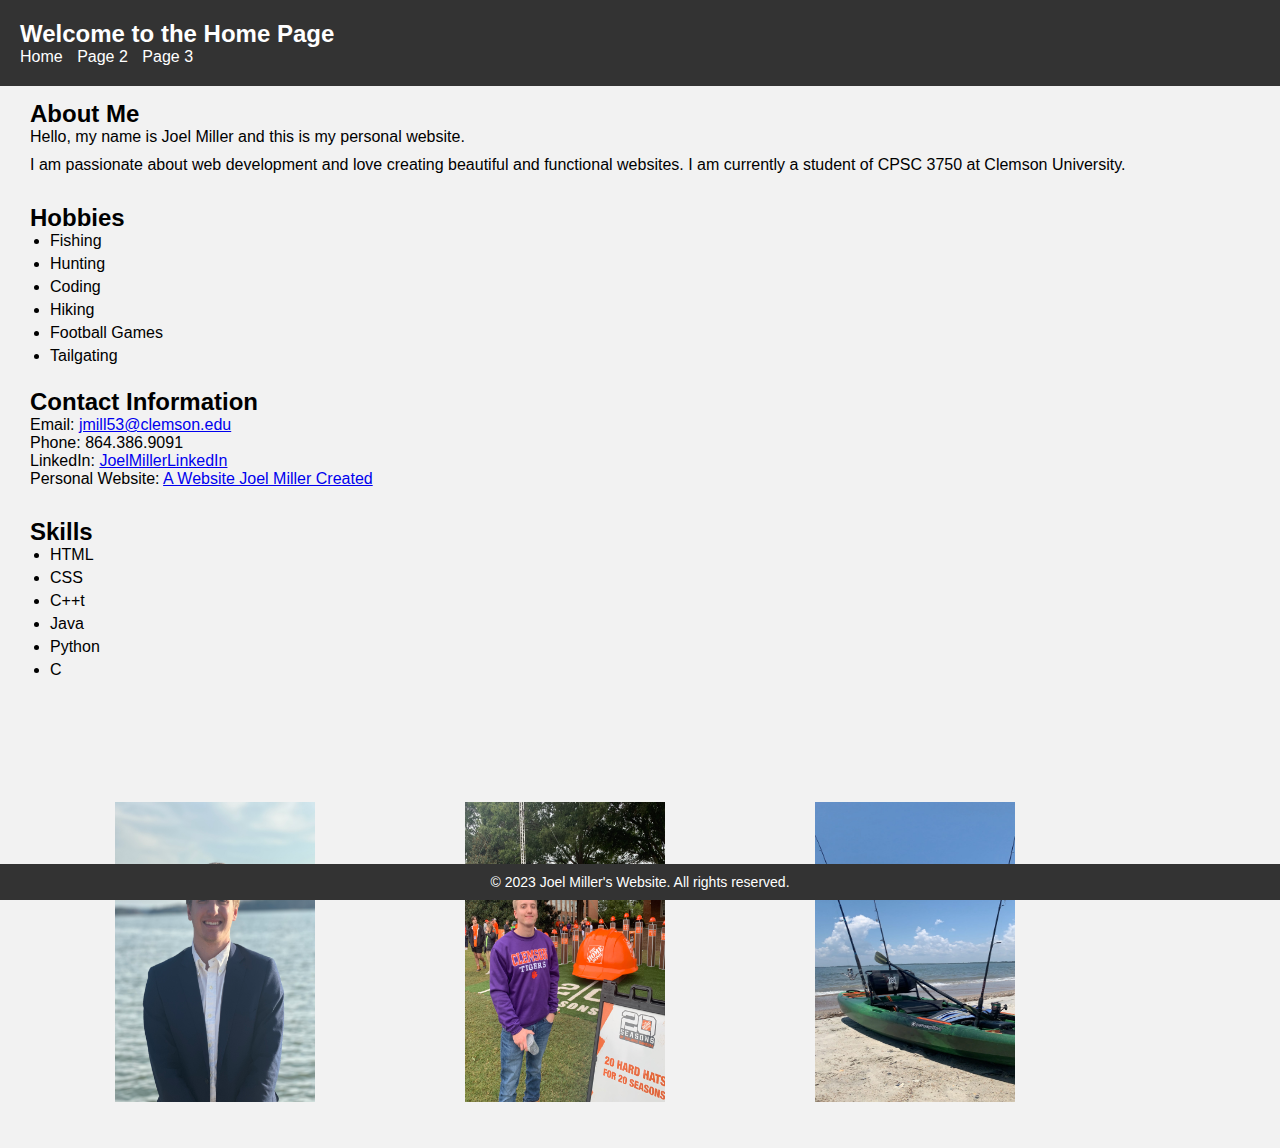
<file: 3webPages/index.html>
<!DOCTYPE html>
<html lang="en">
<head>
  <title>Home Page</title>
  <link href="style.css" rel="stylesheet" type="text/css">
</head>
<body>
  <div id="header">
    <h1>Welcome to the Home Page</h1>
    <nav>
      <ul>
        <li><a href="index.html">Home</a></li>
        <li><a href="page2.html">Page 2</a></li>
        <li><a href="page3.html">Page 3</a></li>
      </ul>
    </nav>
  </div>
  
  <div id="content">
    <h2>About Me</h2>
    <div class="description">
      <p>Hello, my name is Joel Miller and this is my personal website.</p>
      <p>I am passionate about web development and love creating beautiful and functional websites.
        I am currently a student of CPSC 3750 at Clemson University.</p>
    
      <div class="hobbies">
        <h2>Hobbies</h2>
        <ul> 
          <li>Fishing</li>
          <li>Hunting</li>
          <li>Coding</li>
          <li>Hiking</li>
          <li>Football Games</li>
          <li>Tailgating</li>
        </ul>
      </div>
    </div>
    <br>
    <div class="contact">
      <h2>Contact Information</h2>
      <p>Email: <a href="mailto:jmill53@clemson.edu">jmill53@clemson.edu</a></p>
      <p>Phone: 864.386.9091</p>
      <p>LinkedIn: <a href="https://www.linkedin.com/in/joelmmiller?trk=public_profile_browsemap">JoelMillerLinkedIn</a></p>
      <p>Personal Website: <a href="http://jmill53webappdev.infinityfreeapp.com/">A Website Joel Miller Created</a></p>
    </div>

    <div class="skills">
      <h2>Skills</h2>
      <ul>
        <li>HTML</li>
        <li>CSS</li>
        <li>C++t</li>
        <li>Java</li>
        <li>Python</li>
        <li>C</li>
      </ul>
    </div>
  </div>
<br>

  <div class="images">
    <img src="formal.png" alt="Profile Picture">
    <img src="clemson.png" alt="Clemson University">
    <img src="kayak.png" alt="Kayak Fishing">
  </div>

  <div id="footer">
    <p>&copy; 2023 Joel Miller's Website. All rights reserved.</p>
  </div>
  <br><br>
</body>
</html>
</file>
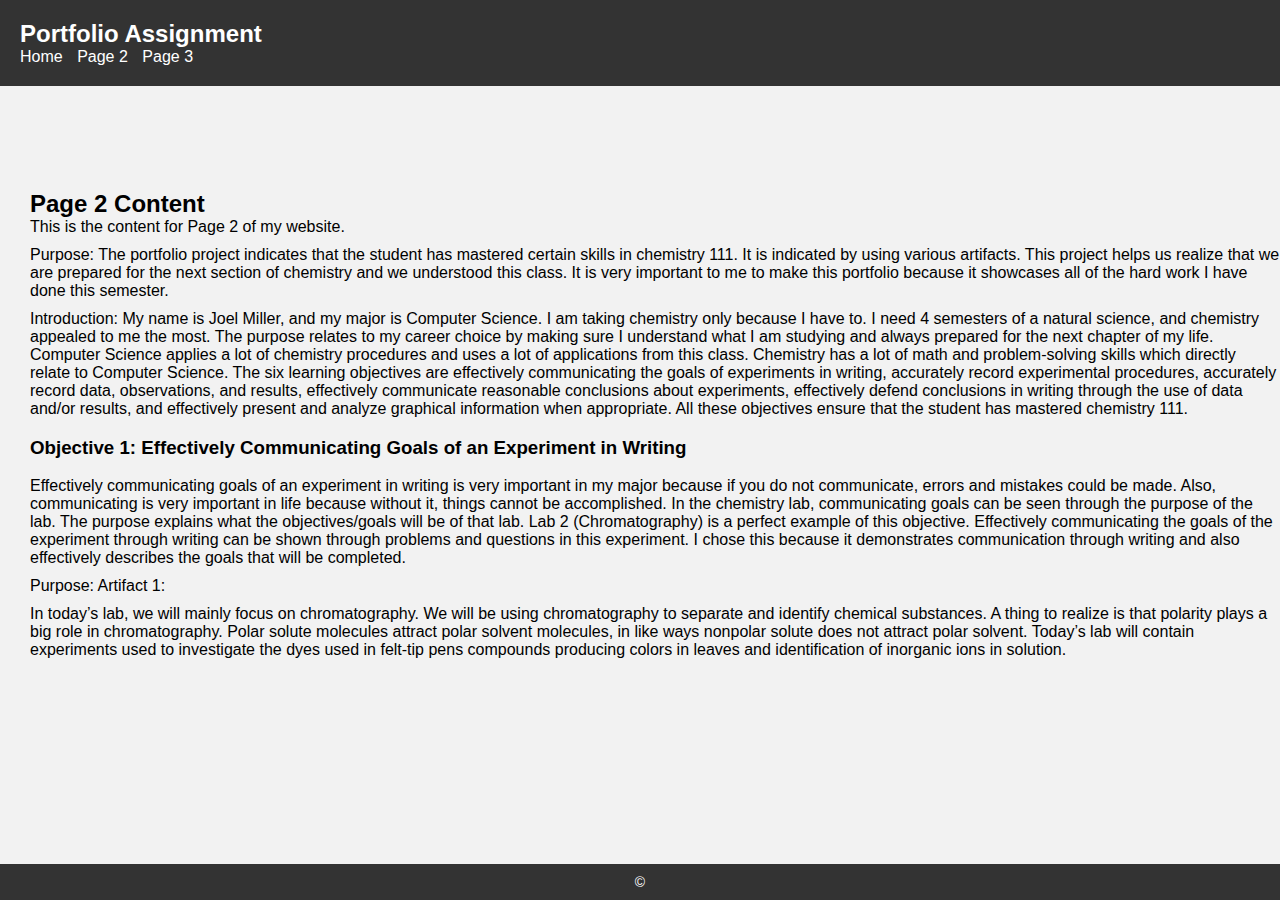
<file: 3webPages/page2.html>
<!DOCTYPE html>
<html lang="en">
<head>
  <title>Page 2</title>
  <link href="style.css" rel="stylesheet" type="text/css">
</head>
<body>
  <div id="header">
    <h1>Portfolio Assignment</h1>
    <nav>
      <ul>
        <li><a href="index.html">Home</a></li>
        <li><a href="page2.html">Page 2</a></li>
        <li><a href="page3.html">Page 3</a></li>
      </ul>
    </nav>
  </div>
  <br><br><br><br><br>
  <div id="content">
    <h2>Page 2 Content</h2>
    <div class="description">
      <p>This is the content for Page 2 of my website.</p>
      <p>Purpose: The portfolio project indicates that the student has mastered certain skills in chemistry 111. It is indicated by using various artifacts. This project helps us realize that we are prepared for the next section of chemistry and we understood this class. It is very important to me to make this portfolio because it showcases all of the hard work I have done this semester.</p>
      <p>Introduction: My name is Joel Miller, and my major is Computer Science. I am taking chemistry only because I have to. I need 4 semesters of a natural science, and chemistry appealed to me the most. The purpose relates to my career choice by making sure I understand what I am studying and always prepared for the next chapter of my life. Computer Science applies a lot of chemistry procedures and uses a lot of applications from this class. Chemistry has a lot of math and problem-solving skills which directly relate to Computer Science. The six learning objectives are effectively communicating the goals of experiments in writing, accurately record experimental procedures, accurately record data, observations, and results, effectively communicate reasonable conclusions about experiments, effectively defend conclusions in writing through the use of data and/or results, and effectively present and analyze graphical information when appropriate. All these objectives ensure that the student has mastered chemistry 111.</p>
    
      <h3>Objective 1: Effectively Communicating Goals of an Experiment in Writing</h3>
      <p>Effectively communicating goals of an experiment in writing is very important in my major because if you do not communicate, errors and mistakes could be made. Also, communicating is very important in life because without it, things cannot be accomplished. In the chemistry lab, communicating goals can be seen through the purpose of the lab. The purpose explains what the objectives/goals will be of that lab. Lab 2 (Chromatography) is a perfect example of this objective. Effectively communicating the goals of the experiment through writing can be shown through problems and questions in this experiment. I chose this because it demonstrates communication through writing and also effectively describes the goals that will be completed.</p>
      <p>Purpose: Artifact 1:</p>
      <p>In today’s lab, we will mainly focus on chromatography. We will be using chromatography to separate and identify chemical substances. A thing to realize is that polarity plays a big role in chromatography. Polar solute molecules attract polar solvent molecules, in like ways nonpolar solute does not attract polar solvent. Today’s lab will contain experiments used to investigate the dyes used in felt-tip pens compounds producing colors in leaves and identification of inorganic ions in solution.</p>
    </div>
  </div>

  <div id="footer">
    <p>&copy

  </div>
</body>
</html>
</file>
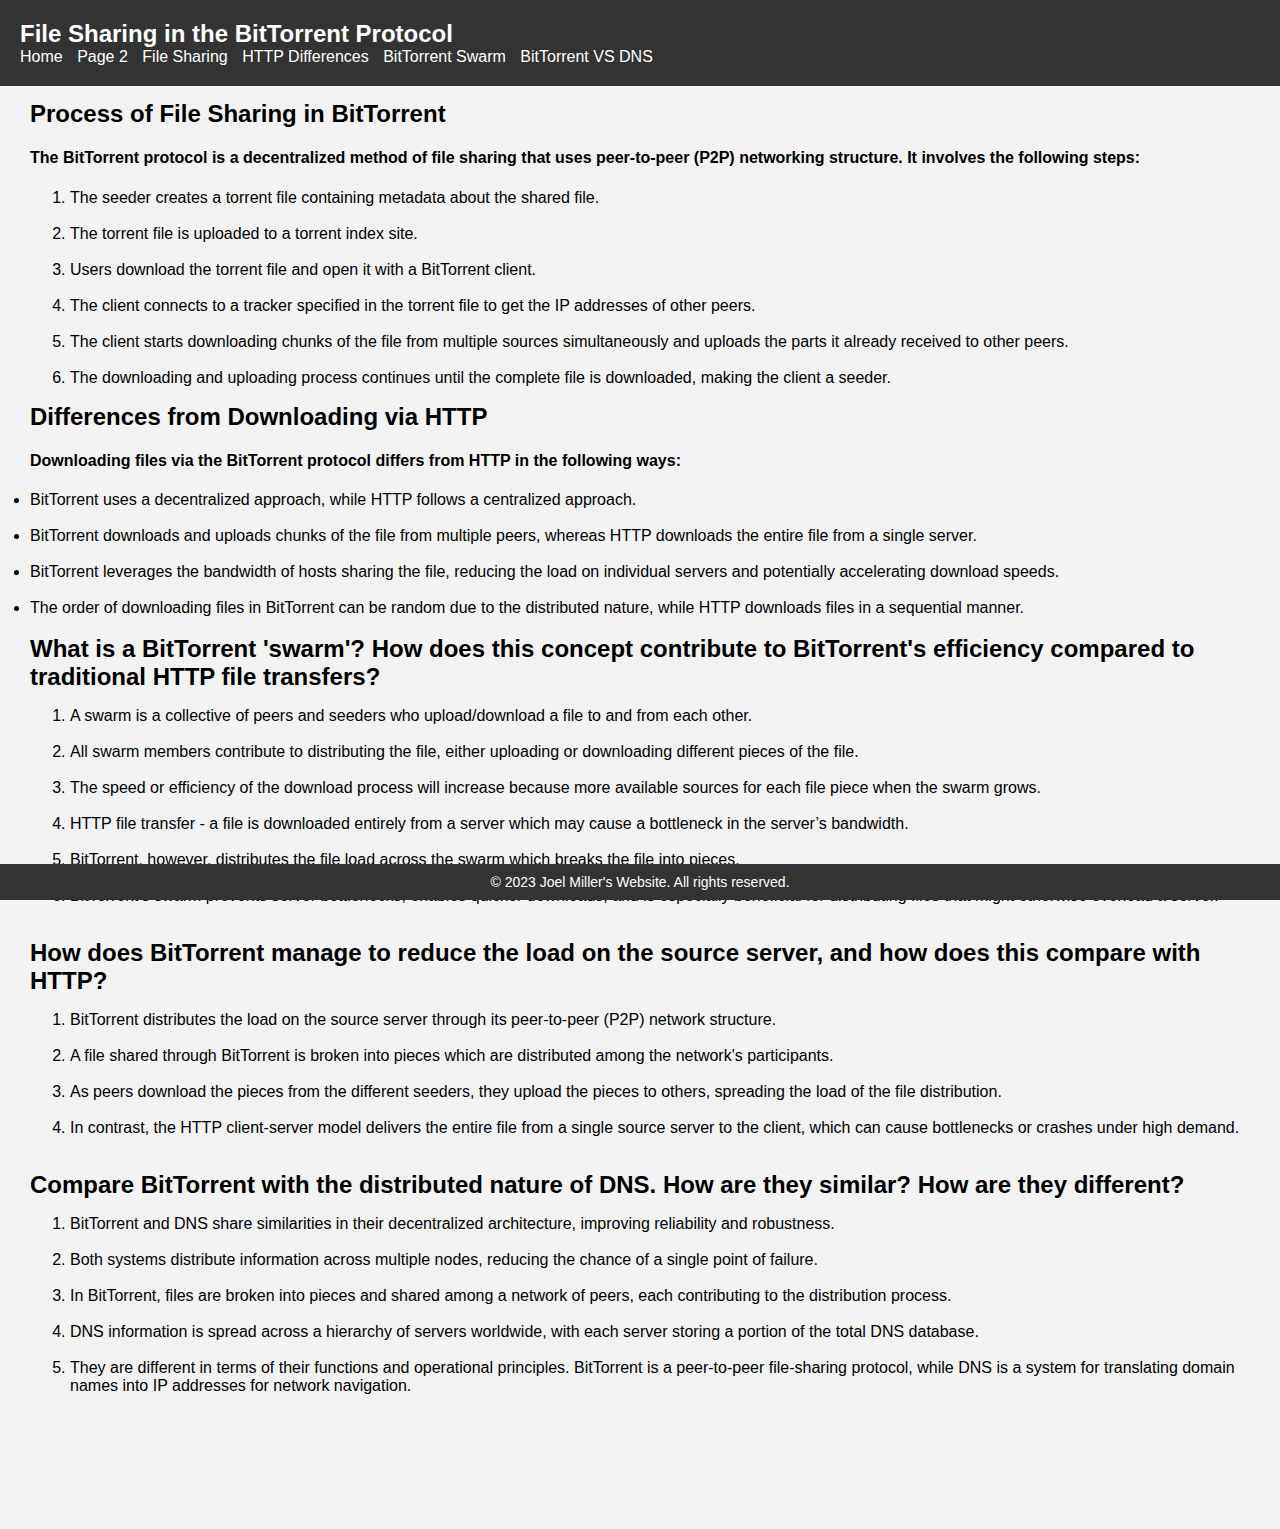
<file: 3webPages/page3.html>
<!DOCTYPE html>
<html lang="en">
<head>
  <title>Page 3</title>
  <link href="style.css" rel="stylesheet" type="text/css">
</head>
<body>
  <div id="header">
    <h1>File Sharing in the BitTorrent Protocol</h1>
    <nav>
      <ul>
        <li><a href="index.html">Home</a></li>
        <li><a href="page2.html">Page 2</a></li>
        <li><a href="#section1">File Sharing</a></li>
        <li><a href="#section2">HTTP Differences</a></li>
        <li><a href="#section3">BitTorrent Swarm</a></li>
        <li><a href="#section4">BitTorrent VS DNS</a></li>
      </ul>
    </nav>
  </div>
  <div id="content">
    <div class="section" id="section1">
      <h2>Process of File Sharing in BitTorrent</h2>
      <h4>The BitTorrent protocol is a decentralized method of file sharing that uses peer-to-peer (P2P) networking structure. It involves the following steps:</h4>
      <ol>
        <li>The seeder creates a torrent file containing metadata about the shared file.</li>
        <br>
        <li>The torrent file is uploaded to a torrent index site.</li>
        <br>
        <li>Users download the torrent file and open it with a BitTorrent client.</li>
        <br>
        <li>The client connects to a tracker specified in the torrent file to get the IP addresses of other peers.</li>
        <br>
        <li>The client starts downloading chunks of the file from multiple sources simultaneously and uploads the parts it already received to other peers.</li>
        <br>
        <li>The downloading and uploading process continues until the complete file is downloaded, making the client a seeder.</li>
      </ol>
    </div>

    <div class="section" id="section2">
      <h2>Differences from Downloading via HTTP</h2>
      <h4>Downloading files via the BitTorrent protocol differs from HTTP in the following ways:</h4>
      <ul>
        <li>BitTorrent uses a decentralized approach, while HTTP follows a centralized approach.</li>
        <br>
        <li>BitTorrent downloads and uploads chunks of the file from multiple peers, whereas HTTP downloads the entire file from a single server.</li>
        <br>
        <li>BitTorrent leverages the bandwidth of hosts sharing the file, reducing the load on individual servers and potentially accelerating download speeds.</li>
        <br>
        <li>The order of downloading files in BitTorrent can be random due to the distributed nature, while HTTP downloads files in a sequential manner.</li>
     
      </ul>
    </div>
<br>
<div class="section" id="section3">
  <h2>What is a BitTorrent 'swarm'? How does this concept contribute to BitTorrent's efficiency compared to traditional HTTP file transfers?</h2>
  <ol>
    <li>A swarm is a collective of peers and seeders who upload/download a file to and from each other.</li>
    <br>
    <li>All swarm members contribute to distributing the file, either uploading or downloading different pieces of the file.</li>
    <br>
    <li>The speed or efficiency of the download process will increase because more available sources for each file piece when the swarm grows.</li>
    <br>
    <li>HTTP file transfer - a file is downloaded entirely from a server which may cause a bottleneck in the server’s bandwidth.</li>
    <br>
    <li>BitTorrent, however, distributes the file load across the swarm which breaks the file into pieces.</li>
    <br>
    <li>BitTorrent’s swarm prevents server bottlenecks, enables quicker downloads, and is especially beneficial for distributing files that might otherwise overload a server.</li>
  </ol>
</div>
<br>

<div class="section" id="section4">
  <h2>How does BitTorrent manage to reduce the load on the source server, and how does this compare
    with HTTP?</h2>
  <ol>
    <li>BitTorrent distributes the load on the source server through its peer-to-peer (P2P) network structure.</li>
    <br>
    <li>A file shared through BitTorrent is broken into pieces which are distributed among the network's participants.</li>
    <br>
    <li>As peers download the pieces from the different seeders, they upload the pieces to others, spreading the load of the file distribution.</li>
    <br>
    <li>In contrast, the HTTP client-server model delivers the entire file from a single source server to the client, which can cause bottlenecks or crashes under high demand.</li>
  </ol>
</div>
<br>

<div class="section" id="section5">
  <h2>Compare BitTorrent with the distributed nature of DNS. How are they similar? How are they different?</h2>
  <ol>
    <li>BitTorrent and DNS share similarities in their decentralized architecture, improving reliability and robustness.</li>
    <br>
    <li>Both systems distribute information across multiple nodes, reducing the chance of a single point of failure.</li>
    <br>
    <li>In BitTorrent, files are broken into pieces and shared among a network of peers, each contributing to the distribution process.</li>
    <br>
    <li>DNS information is spread across a hierarchy of servers worldwide, with each server storing a portion of the total DNS database.</li>
    <br>
    <li>They are different in terms of their functions and operational principles. BitTorrent is a peer-to-peer file-sharing protocol, while DNS is a system for translating domain names into IP addresses for network navigation.</li>
  </ol>
</div>

<br>
  <div id="footer">
    <p>&copy; 2023 Joel Miller's Website. All rights reserved.</p>
  </div>
</body>
</html>
</file>
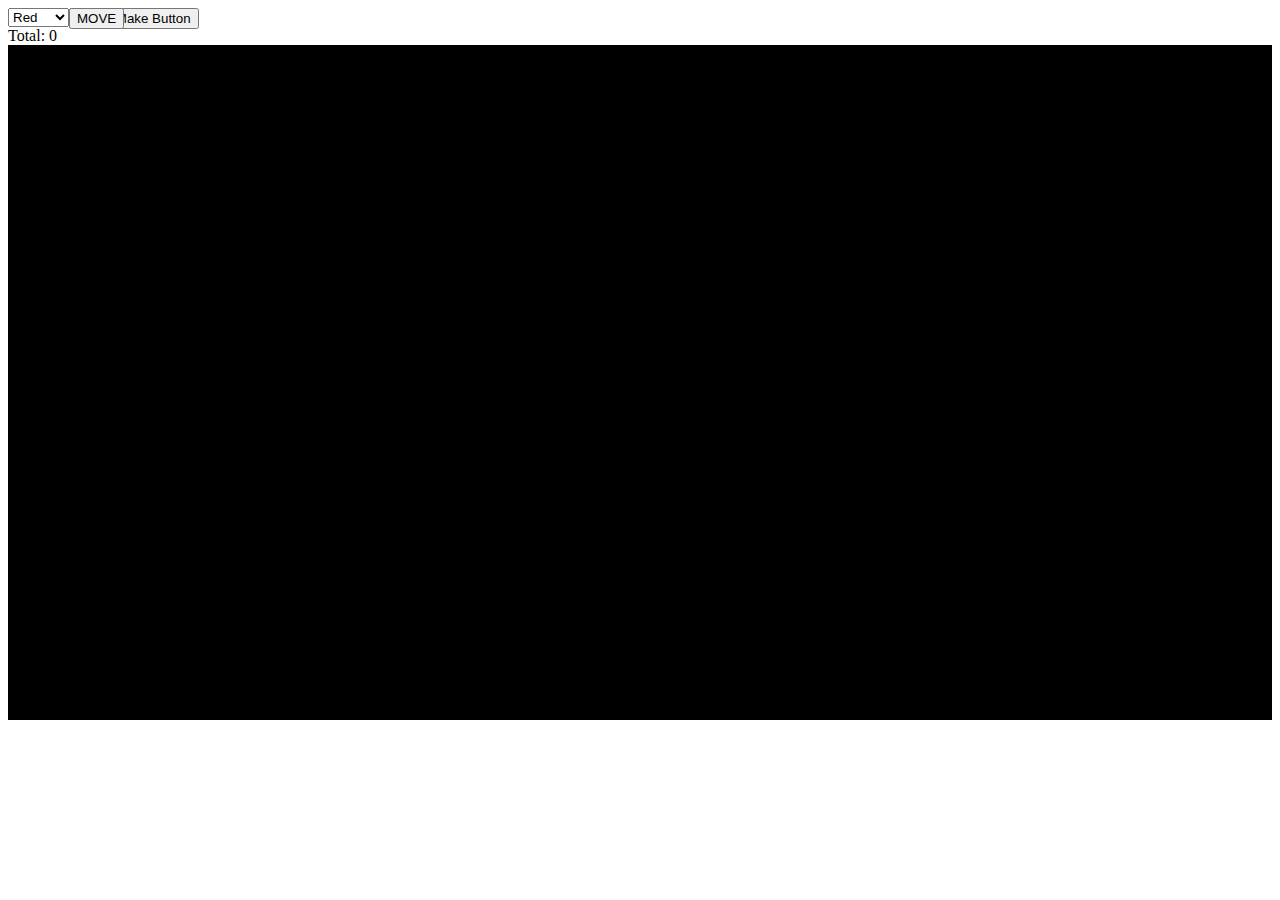
<file: ButtonMove/ButtonMove.html>
<!DOCTYPE html>
<html>
<head>
    <link rel="stylesheet" type="text/css" href="ButtonMove.css">
</head>
<body>
        <select id="colorSelect">
            <option value="Red">Red</option>
            <option value="Green">Green</option>
            <option value="Blue">Blue</option>
            <option value="Yellow">Yellow</option>
            <option value="White">White</option>
        </select>
        <button id="makeButton" class="controlButton">Make Button</button>
        <button id="moveButton" >MOVE</button>
        <div id="runningTotal">Total: 0</div>
   
    <div id="viewingArea"></div>
    <script src="ButtonMove.js"></script>
</body>
</html>
</file>
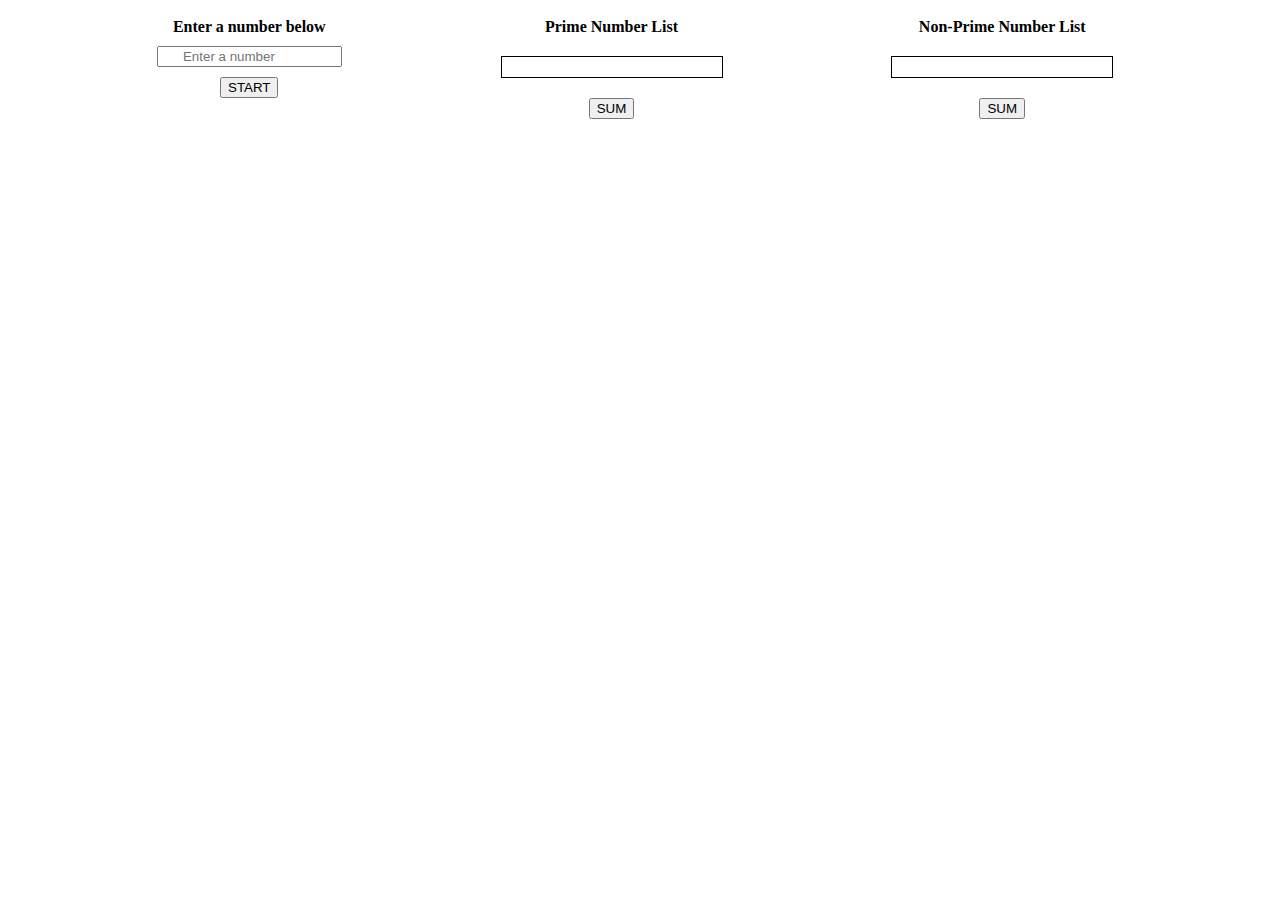
<file: IsPrime/prime.html>
<!DOCTYPE html>
<html>
<head>
    <title>Prime Numbers</title>
    <link rel="stylesheet" type="text/css" href="prime.css">
</head>
<body>

    <div class="listContainer">
        <label for="Start">Enter a number below </label>
        <input type="number" id="number" placeholder="      Enter a number">
        <button onclick="generateLists()">START</button>
    </div>


    <div class="listContainer">
        <label for="primeList">Prime Number List</label>
        <div id="primeList" class="list"></div>
        <div id="primeSum"></div>
        <button onclick="calculateSum('prime')">SUM</button>
    
    </div>

    <div class="listContainer">
        <label for="nonPrimeList">Non-Prime Number List</label>
        <div id="nonPrimeList" class="list"></div>
        <div id="nonPrimeSum"></div> 
        <button onclick="calculateSum('nonPrime')">SUM</button>
    </div>

    <script src="prime.js"></script>
</body>
</html>
</file>
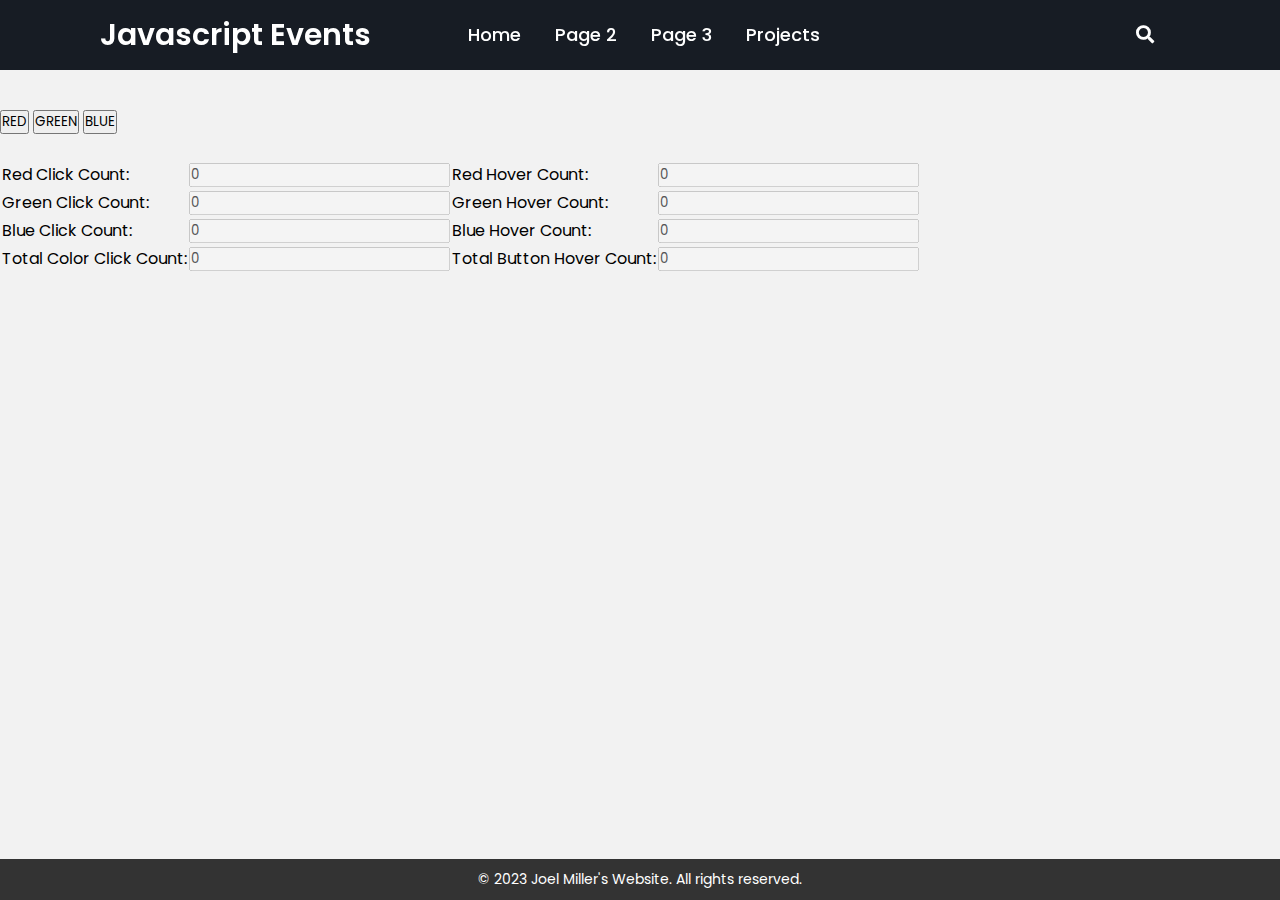
<file: sameMenuAll/chapter04.html>
<!DOCTYPE html>
<html lang="en">
<head>
  <meta charset="UTF-8">
  <meta name="viewport" content="width=device-width, initial-scale=1.0">
  <meta http-equiv="X-UA-Compatible" content="ie=edge">
  <title>Javascript Events</title>
  <link href="style.css" rel="stylesheet" type="text/css">
  <link rel="stylesheet" href="https://cdnjs.cloudflare.com/ajax/libs/font-awesome/5.15.3/css/all.min.css"/>
</head>
<body>
  <div class="wrapper">
    <nav>
      <input type="checkbox" id="show-search">
      <input type="checkbox" id="show-menu">
      <label for="show-menu" class="menu-icon"><i class="fas fa-bars"></i></label>
      <div class="content">
      <div class="logo"><a href="#">Javascript Events</a></div>
        <ul class="links">
          <li><a href="index.html">Home</a></li>
          <li><a href="page2.html">Page 2</a></li>
          <li><a href="page3.html">Page 3</a></li>
        
          <li>
            <a href="projects.html" class="desktop-link">Projects</a>
            <input type="checkbox" id="show-features">
            <label for="show-features">Projects</label>
            <ul>
                <li><a href="sort.html">Javascript Sort</a></li>
              <li><a href="cards.html">Card Object</a></li>
            </ul>
          </li>
        </ul>
      </div>
      <label for="show-search" class="search-icon"><i class="fas fa-search"></i></label>
      <form action="#" class="search-box">
        <input type="text" placeholder="Type Something to Search..." required>
        <button type="submit" class="go-icon"><i class="fas fa-long-arrow-alt-right"></i></button>
      </form>
    </nav>
  </div>

<br><br><br><br><br><br>

  
<div class="butt">
<input type="button" class="button btn" value="RED" onmouseover="hoverButton(this, 'red')" onclick="changeBC('red')">
<input type="button" class="button btn" value="GREEN" onmouseover="hoverButton(this, 'green')" onclick="changeBC('green')">
<input type="button" class="button btn" value="BLUE" onmouseover="hoverButton(this, 'blue')" onclick="changeBC('blue')">

  <br>
  <br>
</div>


<div class="table1">
  <table>
   
      <tr>
       
          <td>Red Click Count:</td>
          <td><input type="text" id="redCount" value="0" disabled></td>

       
          <td>Red Hover Count:</td>
          <td><input type="text" id="redCount2" value="0" disabled></td>
      </tr>
      <tr>
          <td>Green Click Count:</td>
          <td><input type="text" id="greenCount" value="0" disabled></td>

          <td>Green Hover Count:</td>
          <td><input type="text" id="greenCount2" value="0" disabled></td>
      </tr>
      <tr>
          <td>Blue Click Count:</td>
          <td><input type="text" id="blueCount" value="0" disabled></td>

           <td>Blue Hover Count:</td>
          <td><input type="text" id="blueCount2" value="0" disabled></td>
      </tr>
      <tr>
          <td>Total Color Click Count:</td>
          <td><input type="text" id="colorChangeCount" value="0" disabled></td>

          <td>Total Button Hover Count:</td>
          <td><input type="text" id="colorChangeCount2" value="0" disabled></td>
      </tr>
  </table>
</div>




<script>
    var redCount = 0;
    var greenCount = 0;
    var blueCount = 0;
    var colorChangeCount = 0;
    var colorChangeCountElement = document.getElementById('colorChangeCount');
var redCount2 = 0;
    var greenCount2 = 0;
    var blueCount2 = 0;
    var colorChangeCount2 = 0;
    var colorChangeCount2Element = document.getElementById('colorChangeCount2');
   
   
    function changeBC(color){
        document.body.style.background = color;
        if(color=='red')
        {
            redCount++;
            document.getElementById("redCount").value = redCount;
            colorChangeCount++;
            
        colorChangeCountElement.value = colorChangeCount;
        }
        else if(color=='green')
        {
            greenCount++;
            document.getElementById("greenCount").value = greenCount;
            colorChangeCount++;
           
        colorChangeCountElement.value = colorChangeCount;
        }
        else
        {
            blueCount++;
            document.getElementById("blueCount").value = blueCount;
            colorChangeCount++;
         
        colorChangeCountElement.value = colorChangeCount;
        }
    }

function hoverButton(button, color){
        button.classList.toggle('button');
        button.classList.toggle('btn');
        button.classList.toggle('color-change');

        colorChangeCount2++;

        if(color=='red')
        {
            redCount2++;
            document.getElementById("redCount2").value = redCount2;
        }
        else if(color=='green')
        {
            greenCount2++;
            document.getElementById("greenCount2").value = greenCount2;
        }
        else
        {
            blueCount2++;
            document.getElementById("blueCount2").value = blueCount2;
        }
        colorChangeCount2Element.value = colorChangeCount2;
    }

</script>
  <div id="footer">
    <p>&copy; 2023 Joel Miller's Website. All rights reserved.</p>
  </div>
</body>
</html>
</file>
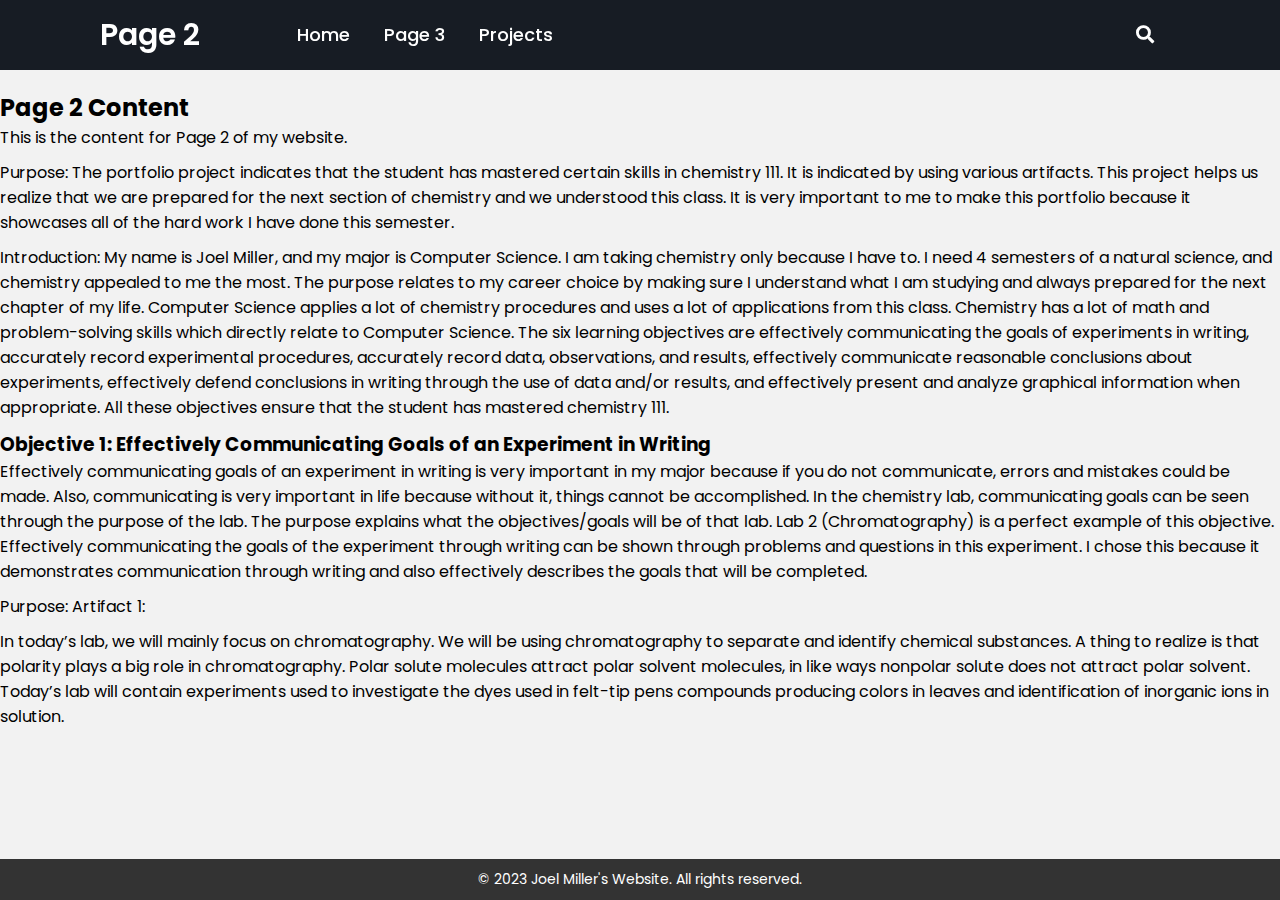
<file: sameMenuAll/page2.html>
<!DOCTYPE html>
<html lang="en">
<head>
  <meta charset="UTF-8">
  <meta name="viewport" content="width=device-width, initial-scale=1.0">
  <meta http-equiv="X-UA-Compatible" content="ie=edge">
  <title>Home Page</title>
  <link href="style.css" rel="stylesheet" type="text/css">
  <link rel="stylesheet" href="https://cdnjs.cloudflare.com/ajax/libs/font-awesome/5.15.3/css/all.min.css"/>
</head>
<body>
  <div class="wrapper">
    <nav>
      <input type="checkbox" id="show-search">
      <input type="checkbox" id="show-menu">
      <label for="show-menu" class="menu-icon"><i class="fas fa-bars"></i></label>
      <div class="content">
      <div class="logo"><a href="#">Page 2</a></div>
        <ul class="links">
          <li><a href="index.html">Home</a></li>
          <li><a href="page3.html">Page 3</a></li>
        
          <li>
            <a href="projects.html" class="desktop-link">Projects</a>
            <input type="checkbox" id="show-features">
            <label for="show-features">Projects</label>
            <ul>
              <li><a href="sort.html">Javascript Sort</a></li>
              <li><a href="chapter04.html">Button Click</a></li>
              <li><a href="cards.html">Card Object</a></li>
            </ul>
          </li>
        </ul>
      </div>
      <label for="show-search" class="search-icon"><i class="fas fa-search"></i></label>
      <form action="#" class="search-box">
        <input type="text" placeholder="Type Something to Search..." required>
        <button type="submit" class="go-icon"><i class="fas fa-long-arrow-alt-right"></i></button>
      </form>
    </nav>
  </div>

  <br><br><br><br><br>
  <div id="content">
    <h2>Page 2 Content</h2>
    <div class="description">
      <p>This is the content for Page 2 of my website.</p>
      <p>Purpose: The portfolio project indicates that the student has mastered certain skills in chemistry 111. It is indicated by using various artifacts. This project helps us realize that we are prepared for the next section of chemistry and we understood this class. It is very important to me to make this portfolio because it showcases all of the hard work I have done this semester.</p>
      <p>Introduction: My name is Joel Miller, and my major is Computer Science. I am taking chemistry only because I have to. I need 4 semesters of a natural science, and chemistry appealed to me the most. The purpose relates to my career choice by making sure I understand what I am studying and always prepared for the next chapter of my life. Computer Science applies a lot of chemistry procedures and uses a lot of applications from this class. Chemistry has a lot of math and problem-solving skills which directly relate to Computer Science. The six learning objectives are effectively communicating the goals of experiments in writing, accurately record experimental procedures, accurately record data, observations, and results, effectively communicate reasonable conclusions about experiments, effectively defend conclusions in writing through the use of data and/or results, and effectively present and analyze graphical information when appropriate. All these objectives ensure that the student has mastered chemistry 111.</p>
    
      <h3>Objective 1: Effectively Communicating Goals of an Experiment in Writing</h3>
      <p>Effectively communicating goals of an experiment in writing is very important in my major because if you do not communicate, errors and mistakes could be made. Also, communicating is very important in life because without it, things cannot be accomplished. In the chemistry lab, communicating goals can be seen through the purpose of the lab. The purpose explains what the objectives/goals will be of that lab. Lab 2 (Chromatography) is a perfect example of this objective. Effectively communicating the goals of the experiment through writing can be shown through problems and questions in this experiment. I chose this because it demonstrates communication through writing and also effectively describes the goals that will be completed.</p>
      <p>Purpose: Artifact 1:</p>
      <p>In today’s lab, we will mainly focus on chromatography. We will be using chromatography to separate and identify chemical substances. A thing to realize is that polarity plays a big role in chromatography. Polar solute molecules attract polar solvent molecules, in like ways nonpolar solute does not attract polar solvent. Today’s lab will contain experiments used to investigate the dyes used in felt-tip pens compounds producing colors in leaves and identification of inorganic ions in solution.</p>
    </div>
  </div>

  <div id="footer">
    <p>&copy; 2023 Joel Miller's Website. All rights reserved.</p>
  </div>
</body>
</html>
</file>
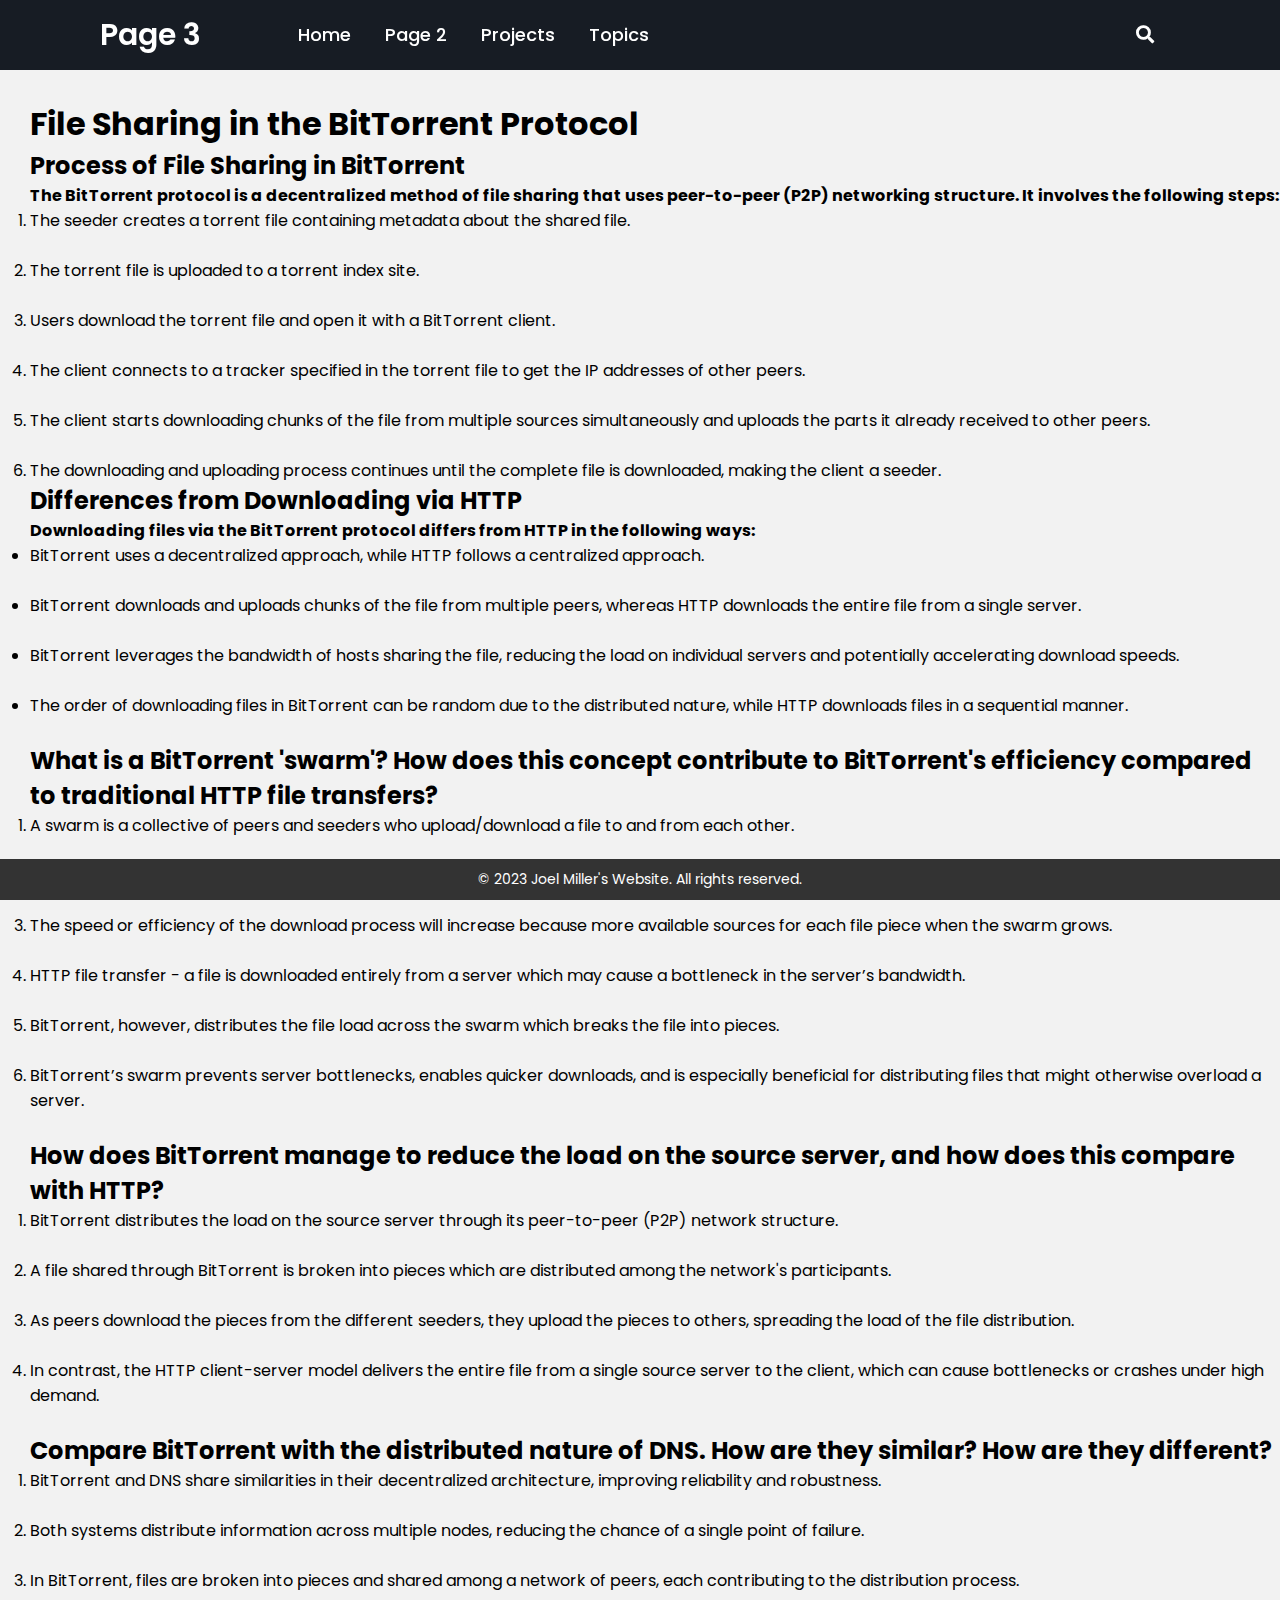
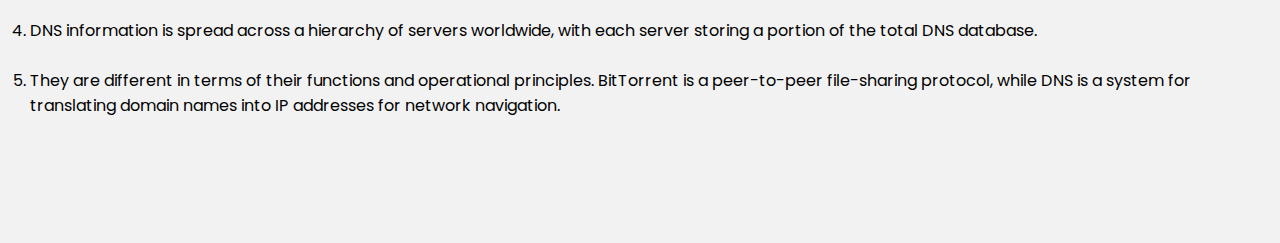
<file: sameMenuAll/page3.html>
<!DOCTYPE html>
<html lang="en">
<head>
  <meta charset="UTF-8">
  <meta name="viewport" content="width=device-width, initial-scale=1.0">
  <meta http-equiv="X-UA-Compatible" content="ie=edge">
  <title>Page3</title>
  <link href="style.css" rel="stylesheet" type="text/css">
  <link rel="stylesheet" href="https://cdnjs.cloudflare.com/ajax/libs/font-awesome/5.15.3/css/all.min.css"/>
</head>
<body>
  <div class="wrapper">
    <nav>
      <input type="checkbox" id="show-search">
      <input type="checkbox" id="show-menu">
      <label for="show-menu" class="menu-icon"><i class="fas fa-bars"></i></label>
      <div class="content">
        <div class="logo"><a href="#">Page 3</a></div>
        <ul class="links">
          <li><a href="index.html">Home</a></li>
          <li><a href="page2.html">Page 2</a></li>
          <li>
            <a href="projects.html" class="desktop-link">Projects</a>
            <input type="checkbox" id="show-features">
            <label for="show-features">Projects</label>
            <ul>
              <li><a href="sort.html">Javascript Sort</a></li>
              <li><a href="chapter04.html">Button Click</a></li>
              <li><a href="cards.html">Card Object</a></li>
            </ul>
          </li>
          <li>
            <a href="#" class="desktop-link">Topics</a>
            <input type="checkbox" id="show-features2">
            <label for="show-features2">Topics</label>
            <ul>
              <li><a href="#section1">File Sharing</a></li>
              <li><a href="#section2">HTTP Differences</a></li>
              <li><a href="#section3">BitTorrent Swarm</a></li>
              <li><a href="#section4">BitTorrent VS DNS</a></li>
            </ul>
          </li>
        </ul>
      </div>
      <label for="show-search" class="search-icon"><i class="fas fa-search"></i></label>
      <form action="#" class="search-box">
        <input type="text" placeholder="Type Something to Search..." required>
        <button type="submit" class="go-icon"><i class="fas fa-long-arrow-alt-right"></i></button>
      </form>
    </nav>
  </div>
  
<div id = "about">
<body>
  <div id="header">
    <h1>File Sharing in the BitTorrent Protocol</h1>
  </div>

  
  <div id="content">
    <div class="section" id="section1">
      <h2>Process of File Sharing in BitTorrent</h2>
      <h4>The BitTorrent protocol is a decentralized method of file sharing that uses peer-to-peer (P2P) networking structure. It involves the following steps:</h4>
      <ol>
        <li>The seeder creates a torrent file containing metadata about the shared file.</li>
        <br>
        <li>The torrent file is uploaded to a torrent index site.</li>
        <br>
        <li>Users download the torrent file and open it with a BitTorrent client.</li>
        <br>
        <li>The client connects to a tracker specified in the torrent file to get the IP addresses of other peers.</li>
        <br>
        <li>The client starts downloading chunks of the file from multiple sources simultaneously and uploads the parts it already received to other peers.</li>
        <br>
        <li>The downloading and uploading process continues until the complete file is downloaded, making the client a seeder.</li>
      </ol>
    </div>
  </div>
    <div class="section" id="section2">
      <h2>Differences from Downloading via HTTP</h2>
      <h4>Downloading files via the BitTorrent protocol differs from HTTP in the following ways:</h4>
      <ul>
        <li>BitTorrent uses a decentralized approach, while HTTP follows a centralized approach.</li>
        <br>
        <li>BitTorrent downloads and uploads chunks of the file from multiple peers, whereas HTTP downloads the entire file from a single server.</li>
        <br>
        <li>BitTorrent leverages the bandwidth of hosts sharing the file, reducing the load on individual servers and potentially accelerating download speeds.</li>
        <br>
        <li>The order of downloading files in BitTorrent can be random due to the distributed nature, while HTTP downloads files in a sequential manner.</li>
     
      </ul>
    </div>
<br>
<div class="section" id="section3">
  <h2>What is a BitTorrent 'swarm'? How does this concept contribute to BitTorrent's efficiency compared to traditional HTTP file transfers?</h2>
  <ol>
    <li>A swarm is a collective of peers and seeders who upload/download a file to and from each other.</li>
    <br>
    <li>All swarm members contribute to distributing the file, either uploading or downloading different pieces of the file.</li>
    <br>
    <li>The speed or efficiency of the download process will increase because more available sources for each file piece when the swarm grows.</li>
    <br>
    <li>HTTP file transfer - a file is downloaded entirely from a server which may cause a bottleneck in the server’s bandwidth.</li>
    <br>
    <li>BitTorrent, however, distributes the file load across the swarm which breaks the file into pieces.</li>
    <br>
    <li>BitTorrent’s swarm prevents server bottlenecks, enables quicker downloads, and is especially beneficial for distributing files that might otherwise overload a server.</li>
  </ol>
</div>
<br>

<div class="section" id="section4">
  <h2>How does BitTorrent manage to reduce the load on the source server, and how does this compare
    with HTTP?</h2>
  <ol>
    <li>BitTorrent distributes the load on the source server through its peer-to-peer (P2P) network structure.</li>
    <br>
    <li>A file shared through BitTorrent is broken into pieces which are distributed among the network's participants.</li>
    <br>
    <li>As peers download the pieces from the different seeders, they upload the pieces to others, spreading the load of the file distribution.</li>
    <br>
    <li>In contrast, the HTTP client-server model delivers the entire file from a single source server to the client, which can cause bottlenecks or crashes under high demand.</li>
  </ol>
</div>
<br>

<div class="section" id="section5">
  <h2>Compare BitTorrent with the distributed nature of DNS. How are they similar? How are they different?</h2>
  <ol>
    <li>BitTorrent and DNS share similarities in their decentralized architecture, improving reliability and robustness.</li>
    <br>
    <li>Both systems distribute information across multiple nodes, reducing the chance of a single point of failure.</li>
    <br>
    <li>In BitTorrent, files are broken into pieces and shared among a network of peers, each contributing to the distribution process.</li>
    <br>
    <li>DNS information is spread across a hierarchy of servers worldwide, with each server storing a portion of the total DNS database.</li>
    <br>
    <li>They are different in terms of their functions and operational principles. BitTorrent is a peer-to-peer file-sharing protocol, while DNS is a system for translating domain names into IP addresses for network navigation.</li>
  </ol>
</div>

<br>
  <div id="footer">
    <p>&copy; 2023 Joel Miller's Website. All rights reserved.</p>
  </div>

</body>
</html>
</file>
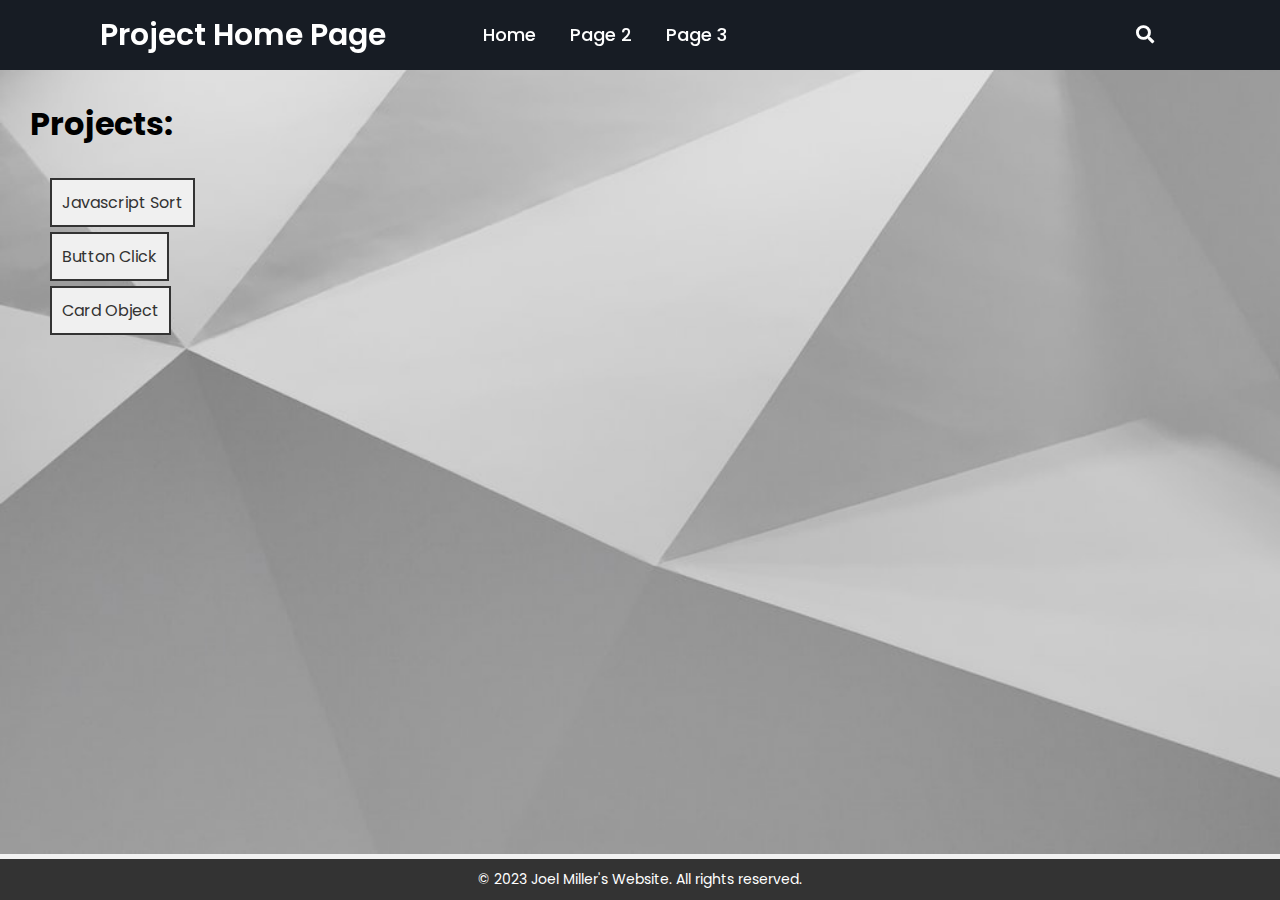
<file: sameMenuAll/projects.html>
<!DOCTYPE html>
<html lang="en">
<head>
  <meta charset="UTF-8">
  <meta name="viewport" content="width=device-width, initial-scale=1.0">
  <meta http-equiv="X-UA-Compatible" content="ie=edge">
  <title>Projects</title>
  <link href="style.css" rel="stylesheet" type="text/css">
  <link rel="stylesheet" href="https://cdnjs.cloudflare.com/ajax/libs/font-awesome/5.15.3/css/all.min.css"/>
<body>
  <div class="wrapper">
    <nav>
      <input type="checkbox" id="show-search">
      <input type="checkbox" id="show-menu">
      <label for="show-menu" class="menu-icon"><i class="fas fa-bars"></i></label>
      <div class="content">
      <div class="logo"><a href="#">Project Home Page</a></div>
        <ul class="links">
            <li><a href="index.html">Home</a></li>
          <li><a href="page2.html">Page 2</a></li>
          <li><a href="page3.html">Page 3</a></li>
        </ul>
      </div>
      <label for="show-search" class="search-icon"><i class="fas fa-search"></i></label>
      <form action="#" class="search-box">
        <input type="text" placeholder="Type Something to Search..." required>
        <button type="submit" class="go-icon"><i class="fas fa-long-arrow-alt-right"></i></button>
      </form>
    </nav>
  </div>

  <div id="about">
<h1> Projects: </h1>
<div class="hobbies">
  <ul>
    <li><a href="sort.html">Javascript Sort</a></li>
    <li><a href="chapter04.html">Button Click</a></li>
    <li><a href="cards.html">Card Object</a></li>
  </ul>
</div>
  </div>
</body>
    <style>
        body {
            background-image: url("back.png");
            background-repeat: no-repeat;
            background-size: cover;
        }
    </style>
</head>
<div id="footer">
    <p>&copy; 2023 Joel Miller's Website. All rights reserved.</p>
  </div>
  <br><br>
</html>
</file>
<file: 3webPages/style.css>
html, body, div, h1, h2, p, ul, li, img {
    margin: 0;
    padding: 0;
    box-sizing: border-box;
  }
  
  /* Body styles */
  body {
    font-family: Arial, sans-serif;
    background-color: #f2f2f2;
  }
  
  /* Header styles */
  #header {
    position: fixed;
    top: 0;
    left: 0;
    right: 0;
    background-color: #333;
    color: #fff;
    padding: 20px;
    z-index: 9999;
  }
  
  #header h1 {
    font-size: 24px;
  }
  
  /* Navigation styles */
  nav ul {
    list-style-type: none;
  }
  
  nav ul li {
    display: inline-block;
    margin-right: 10px;
  }
  
  nav ul li a {
    color: #fff;
    text-decoration: none;
  }
  
  /* Content styles */
  #content {
    padding-left: 30px;
    padding-top: 100px;
    padding-bottom: 100px;
    font-size: 12pt;
  }
  
  /* Description styles */
  .description p {
    margin-bottom: 10px;
    text-align: left;
  }
  
  /* Hobbies styles */
  .hobbies {
    margin-top: 30px;
  }
  
  .hobbies ul {
    list-style-type: disc;
    margin-left: 20px;
  }
  
  .hobbies ul li {
    margin-bottom: 5px;
  }
  
  /* Skills styles */
  .skills {
    margin-top: 30px;
  }
  
  .skills ul {
    list-style-type: disc;
    margin-left: 20px;
  }
  
  .skills ul li {
    margin-bottom: 5px;
  }
  
  /* Images styles */
  .images {
    display: flex;
    justify-content: center;
  }
  
  .images img {
    width: 200px;
    height: 300px;
    margin-bottom: 10px;
    float: left;
    margin-right: 150px;
  }
  
  /* Footer styles */
  #footer {
    position: fixed;
    bottom: 0;
    left: 0;
    right: 0;
    background-color: #333;
    color: #fff;
    padding: 10px;
    text-align: center;
    font-size: 14px;
    z-index: 9999;
  }
</file>
<file: ButtonMove/ButtonMove.css>
#viewingArea {
  background-color: black;
  height: 75vh; /* vh units make sure the viewing area fills approximately 3/4 of the browser window */
  position: relative; /* relative positioning allows absolute positioning of children */
}

button {
  position: absolute; /* this lets us position buttons anywhere in the viewing area */
}

.controlButton {
  margin-right: 10px;
  padding-left: 3.5%;
}
</file>
<file: IsPrime/prime.css>
body {
    display: flex;
    justify-content: space-evenly;
}

.listContainer {
    display: flex;
    flex-direction: column;
    align-items: center;
}

.list {
    width: 200px;
    border: 1px solid black;
    padding: 10px;
    margin: 10px;
}

button {
    margin-top: 10px;
}

label {
    font-weight: bold;
    margin-top: 10px;
    margin-bottom: 10px; 
}
</file>
<file: sameMenuAll/style.css>
@import url('https://fonts.googleapis.com/css2?family=Poppins:wght@200;300;400;500;600;700&display=swap');
*{
  margin: 0;
  padding: 0;
  box-sizing: border-box;
  text-decoration: none;
  font-family: 'Poppins', sans-serif;
}
.wrapper{
  background: #171c24;
  position: fixed;
  width: 100%;
}
.wrapper nav{
  position: relative;
  display: flex;
  max-width: calc(100% - 200px);
  margin: 0 auto;
  height: 70px;
  align-items: center;
  justify-content: space-between;
}
nav .content{
  display: flex;
  align-items: center;
}
nav .content .links{
  margin-left: 80px;
  display: flex;
}
.content .logo a{
  color: #fff;
  font-size: 30px;
  font-weight: 600;
}
.content .links li{
  list-style: none;
  line-height: 70px;
}
.content .links li a,
.content .links li label{
  color: #fff;
  font-size: 18px;
  font-weight: 500;
  padding: 9px 17px;
  border-radius: 5px;
  transition: all 0.3s ease;
}
.content .links li label{
  display: none;
}
.content .links li a:hover,
.content .links li label:hover{
  background: #323c4e;
}
.wrapper .search-icon,
.wrapper .menu-icon{
  color: #fff;
  font-size: 18px;
  cursor: pointer;
  line-height: 70px;
  width: 70px;
  text-align: center;
}
.wrapper .menu-icon{
  display: none;
}
.wrapper #show-search:checked ~ .search-icon i::before{
  content: "\f00d";
}
.wrapper .search-box{
  position: absolute;
  height: 100%;
  max-width: calc(100% - 50px);
  width: 100%;
  opacity: 0;
  pointer-events: none;
  transition: all 0.3s ease;
}
.wrapper #show-search:checked ~ .search-box{
  opacity: 1;
  pointer-events: auto;
}
.search-box input{
  width: 100%;
  height: 100%;
  border: none;
  outline: none;
  font-size: 17px;
  color: #fff;
  background: #171c24;
  padding: 0 100px 0 15px;
}
.search-box input::placeholder{
  color: #f2f2f2;
}
.search-box .go-icon{
  position: absolute;
  right: 10px;
  top: 50%;
  transform: translateY(-50%);
  line-height: 60px;
  width: 70px;
  background: #171c24;
  border: none;
  outline: none;
  color: #fff;
  font-size: 20px;
  cursor: pointer;
}
.wrapper input[type="checkbox"]{
  display: none;
}
/* Dropdown Menu code start */
.content .links ul{
  position: absolute;
  background: #171c24;
  top: 80px;
  z-index: -1;
  opacity: 0;
  visibility: hidden;
}
.content .links li:hover > ul{
  top: 70px;
  opacity: 1;
  visibility: visible;
  transition: all 0.3s ease;
}
.content .links ul li a{
  display: block;
  width: 100%;
  line-height: 30px;
  border-radius: 0px!important;
}
.content .links ul ul{
  position: absolute;
  top: 0;
  right: calc(-100% + 8px);
}
.content .links ul li{
  position: relative;
}
.content .links ul li:hover ul{
  top: 0;
}
/* Responsive code start */
@media screen and (max-width: 1250px){
  .wrapper nav{
    max-width: 100%;
    padding: 0 20px;
  }
  nav .content .links{
    margin-left: 30px;
  }
  .content .links li a{
    padding: 8px 13px;
  }
  .wrapper .search-box{
    max-width: calc(100% - 100px);
  }
  .wrapper .search-box input{
    padding: 0 100px 0 15px;
  }
}
@media screen and (max-width: 900px){
  .wrapper .menu-icon{
    display: block;
  }
  .wrapper #show-menu:checked ~ .menu-icon i::before{
    content: "\f00d";
  }
  nav .content .links{
    display: block;
    position: fixed;
    background: #14181f;
    height: 100%;
    width: 100%;
    top: 70px;
    left: -100%;
    margin-left: 0;
    max-width: 350px;
    overflow-y: auto;
    padding-bottom: 100px;
    transition: all 0.3s ease;
  }
  nav #show-menu:checked ~ .content .links{
    left: 0%;
  }
  .content .links li{
    margin: 15px 20px;
  }
  .content .links li a,
  .content .links li label{
    line-height: 40px;
    font-size: 20px;
    display: block;
    padding: 8px 18px;
    cursor: pointer;
  }
  .content .links li a.desktop-link{
    display: none;
  }
  /* dropdown responsive code start */
  .content .links ul,
  .content .links ul ul{
    position: static;
    opacity: 1;
    visibility: visible;
    background: none;
    max-height: 0px;
    overflow: hidden;
  }
  .content .links #show-features:checked ~ ul,
  .content .links #show-features2:checked ~ ul,
  .content .links #show-services:checked ~ ul,
  .content .links #show-items:checked ~ ul{
    max-height: 100vh;
  }
  .content .links ul li{
    margin: 7px 20px;
  }
  .content .links ul li a{
    font-size: 18px;
    line-height: 30px;
    border-radius: 5px!important;
  }
}
@media screen and (max-width: 400px){
  .wrapper nav{
    padding: 0 10px;
  }
  .content .logo a{
    font-size: 27px;
  }
  .wrapper .search-box{
    max-width: calc(100% - 70px);
  }
  .wrapper .search-box .go-icon{
    width: 30px;
    right: 0;
  }
  .wrapper .search-box input{
    padding-right: 30px;
  }
}
.dummy-text{
  position: absolute;
  top: 50%;
  left: 50%;
  width: 100%;
  z-index: -1;
  padding: 0 20px;
  text-align: center;
  transform: translate(-50%, -50%);
}
.dummy-text h2{
  font-size: 45px;
  margin: 5px 0;
}


/* Body styles */
body {
  font-family: Arial, sans-serif;
  background-color: #f2f2f2;
}

/* Content styles */
#about {
  padding-left: 30px;
  padding-top: 100px;
  padding-bottom: 100px;
  font-size: 12pt;
}

/* Description styles */
.description p {
  margin-bottom: 10px;
  text-align: left;
}

/* Hobbies styles */
.hobbies {
  margin-top: 30px;
}

.hobbies ul {
  list-style-type: disc;
  margin-left: 20px;
}

.hobbies ul li {
  margin-bottom: 5px;
}

/* Skills styles */
.skills {
  margin-top: 30px;
}

.skills ul {
  list-style-type: disc;
  margin-left: 20px;
}

.skills ul li {
  margin-bottom: 5px;
}

/* Images styles */
.images {
  display: flex;
  justify-content: center;
}

.images img {
  width: 200px;
  height: 300px;
  margin-bottom: 10px;
  float: left;
  margin-right: 150px;
}

/* Footer styles */
#footer {
  position: fixed;
  bottom: 0;
  left: 0;
  right: 0;
  background-color: #333;
  color: #fff;
  padding: 10px;
  text-align: center;
  font-size: 14px;
  z-index: 9999;
}

.hobbies a {
  text-decoration: none; /* Remove underline */
  color: #333; /* Set text color */
  transition: color 0.3s ease; /* Add smooth transition on color change */
  display: inline-block; /* Ensure the links take up the width of the content */
  padding: 10px; /* Add padding around the links */
  border: 2px solid #333; /* Add border to the links */
  background-color: #f0f0f0; /* Set background color for the links */
}

.hobbies a:hover {
  color: #ff0000; /* Change text color on hover */
  background-color: #ffcccc; /* Change background color on hover */
}

.hobbies ul {
  list-style-type: none; /* Remove default bullet points */
  padding: 0; /* Remove default padding */
}

.hobbies li {
  margin-bottom: 10px; /* Add some spacing between list items */
}
</file>
